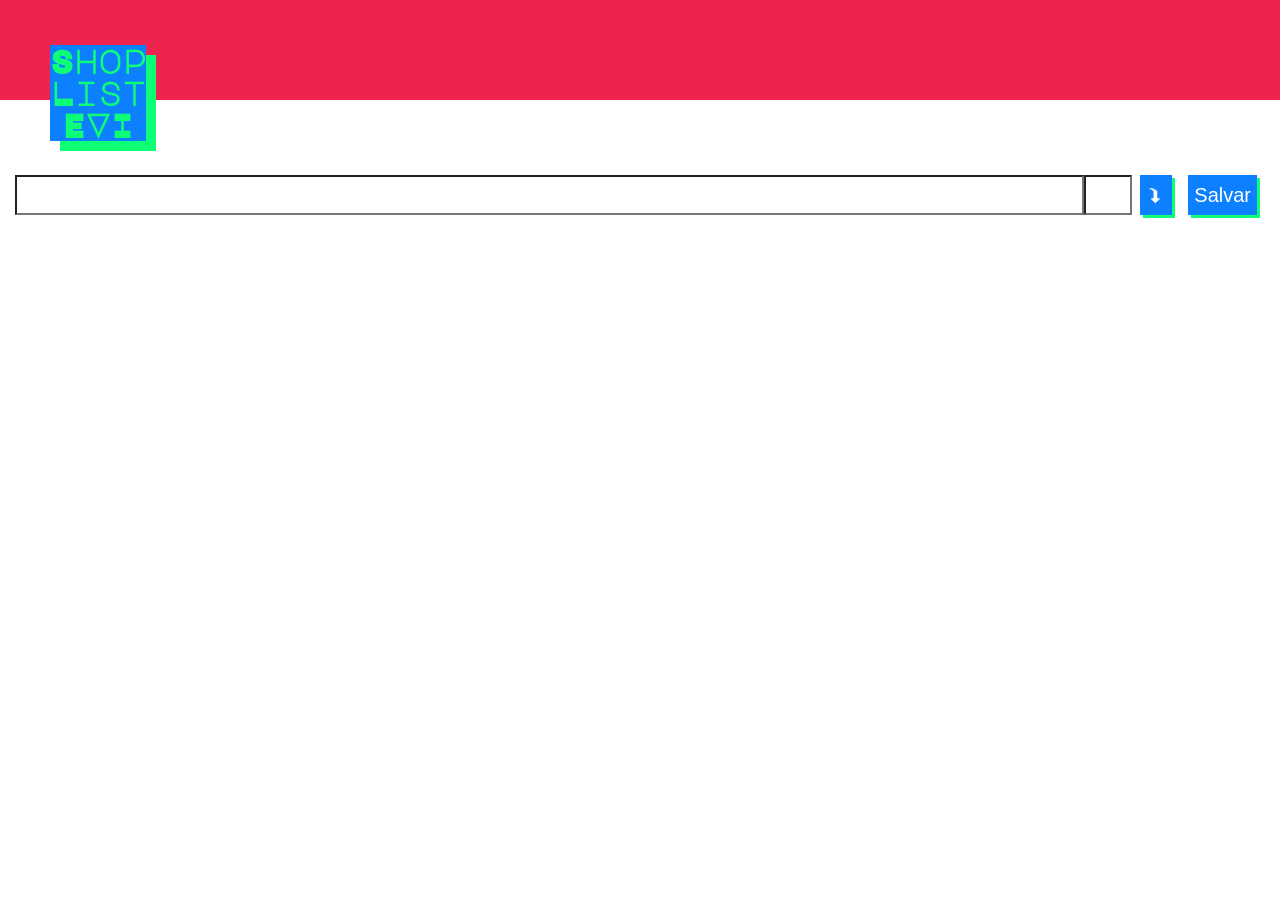
<file: index.html>
<!DOCTYPE html>
<html lang="pt-BR">
<head>
    <meta charset="UTF-8">
    <meta http-equiv="X-UA-Compatible" content="IE=edge">
    <meta name="viewport" content="width=device-width, initial-scale=1.0">
    <link rel="stylesheet" href="evi-style.css">
    <link rel="preconnect" href="https://fonts.gstatic.com">
    <link href="https://fonts.googleapis.com/css2?family=Major+Mono+Display&family=Montserrat&family=Open+Sans&family=Poppins&family=Roboto&family=Roboto+Slab&display=swap" rel="stylesheet">
    <title>Shop List EVI</title>
</head>
<body>
    <main>
        <div class="head-main">
            <header>
                <h1>Shop List EVI</h1>
            </header>
        </div>
        <div class="content-main">
            <div id="add-list-bar">
                <input type="text" name="itemLista" id="itemLista">
                <input type="number" name="qtdProduto" id="qtdProduto" width="10">
                <input class="buttonADC"type="button" value="&#11183;">
                <input type="button" value="Salvar">
            </div>
        </div>
    </main>
</body>
</html>
</file>
<file: evi-style.css>
@charset "UTF-8";

/* Primary resets */
body {
    margin: 0px;    
}   
h1 {
    margin: 0px;
}
input{
    -webkit-appearance: none;
}
/*///////////////////////////////////*/
div.head-main {
    position: absolute;
    height: 100px;
    width: 100%;
    background-color: #ED254E;  
}
header {
    display: table;
    height: 50px;
    width: 60px;
    background-color: #0D80FF;
    color: #0DFF76;
    font-family: 'Major Mono Display', Helvetica, monospace, 'Montserrat', sans-serif, 'Open Sans', sans-serif, 'Poppins', sans-serif;
    margin-left: 50px;
    margin-top: 45px;
    text-align: center;
    box-shadow: 10px 10px 0px #0DFF76;
}
div.content-main {  
    display: flex;
    top: 100px;
    height: 85%;
    background-color: #ffffff;
    position: relative;
    z-index: -1; /* layer position under header*/
    padding: 75px 15px 15px 15px;    
}
#add-list-bar{
    display: flex;
    width: 100%;
}
input[type=button]{
    color: white;
    margin: 0px 8px;
    text-decoration: noone;
    box-shadow: 3px 3px 0px #0DFF76;
    background-color: #0D80FF;
    border: 1px;
    height: 40px;
    font-size: 20px;
}
input[type=number]{
    width: 40px; 
}
input[type=text]
{
    width: 100%;
}
.p_main{
    padding-top: 100px;
    padding-left: 25px;
    padding-right: 25px;
    font-family: 'Montserrat', sans-serif;
}
</file>
